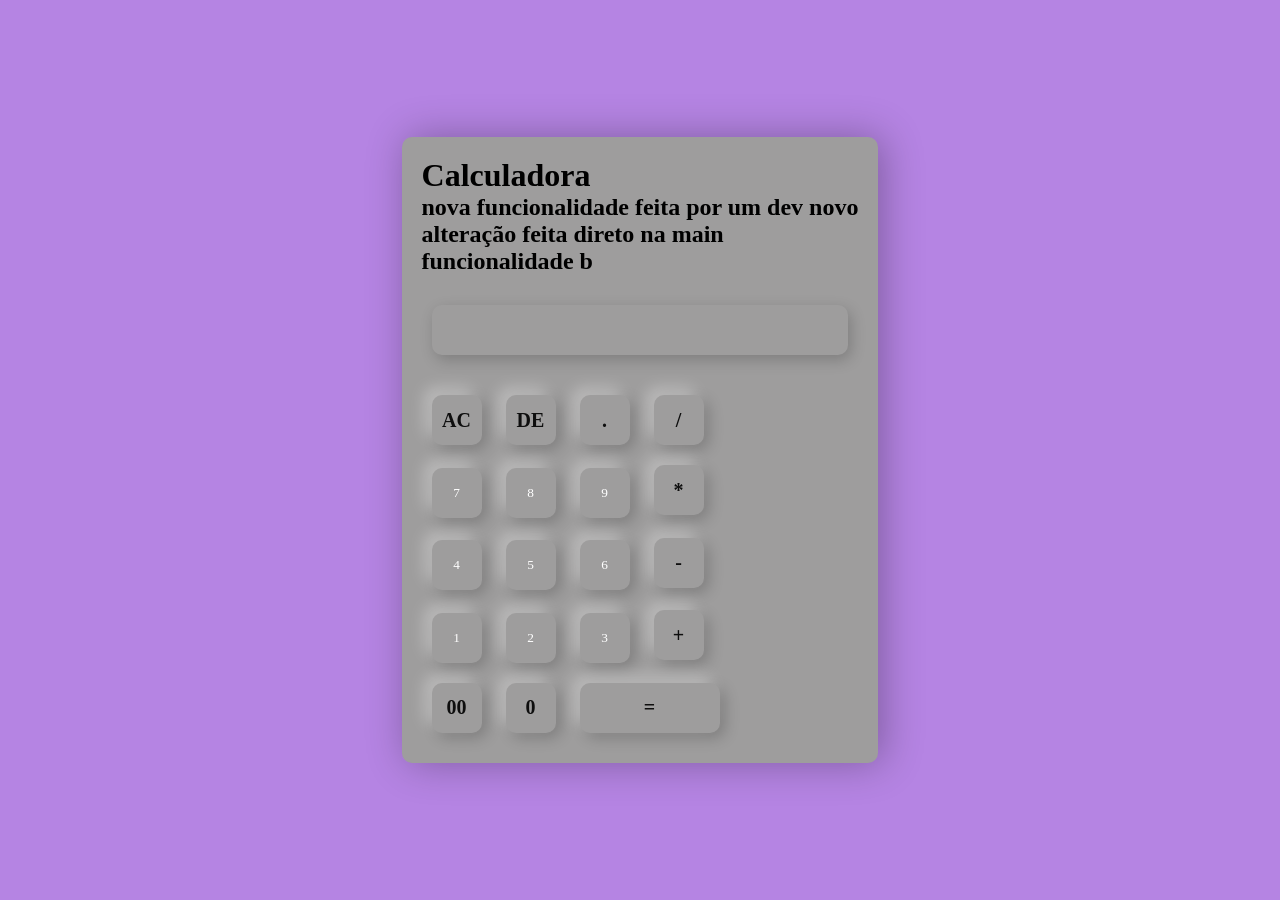
<file: index.html>
<!DOCTYPE html>
<html lang="pt-br">

<head>
    <meta charset="UTF-8">
    <meta name="viewport" content="width=device-width, initial-scale=1.0">
    <link rel="stylesheet" href="styles.css">
    <title>Projeto 1 Calculadora</title>
</head>

<body>
    <div class="main">
        <div class="calculator">
            <form>
                <h1>Calculadora</h1>

                <h2> nova funcionalidade feita por um dev novo</h2>
                <h2> alteração feita direto na main</h2>
                <h2>funcionalidade b</h2>
                <div class="display">
                    <input id="display" type="text" name="display" />
                </div>

                <div>
                    <input type="button" onclick="display.value = ''" value="AC" class="operator" />
                    <input type="button" onclick="display.value = display.value.toString().slice(0, -1)" value="DE"
                        class="operator" />
                    <input type="button" onclick="display.value += '.'" value="." class="operator" />
                    <input type="button" onclick="display.value += '/'" value="/" class="operator" />
                </div>

                <div>
                    <input type="button" onclick="display.value += '7'" value="7" />
                    <input type="button" onclick="display.value += '8'" value="8" />
                    <input type="button" onclick="display.value += '9'" value="9" />
                    <input type="button" onclick="display.value += '*'" value="*" class="operator" />
                </div>

                <div>
                    <input type="button" onclick="display.value += '4'" value="4" />
                    <input type="button" onclick="display.value += '5'" value="5" />
                    <input type="button" onclick="display.value += '6'" value="6" />
                    <input type="button" onclick="display.value += '-'" value="-" class="operator" />
                </div>

                <div>
                    <input type="button" onclick="display.value += '1'" value="1" />
                    <input type="button" onclick="display.value += '2'" value="2" />
                    <input type="button" onclick="display.value += '3'" value="3" />
                    <input type="button" onclick="display.value += '+'" value="+" class="operator" />
                </div>

                <div>
                    <input type="button" onclick="display.value += '00'" value="00" class="operator" />
                    <input type="button" onclick="display.value += '0'" value="0" class="operator" />
                    <input id="equal" type="button" onclick="display.value = eval(display.value)" value="="
                        class="operator equal" />
                </div>
            </form>
        </div>
    </div>

    <script>
        let getedResult = false;
        const equalButton = document.getElementById("equal");
        const display = document.getElementById("display");
        const buttons = document.querySelectorAll("input[type=button]");
        // equalButton.addEventListener("click", () => {
        //     display.value = "";
        // })

        buttons.forEach((button) => {
            button.addEventListener("click", () => {
                console.log(button.value);
            })
        })
        //minuto parado: 11:53
        //parte 4
    </script>

</body>

</html>
</file>
<file: styles.css>
* {
    margin: 0;
    padding: 0;
    box-sizing: border-box;
    font-family: Georgia, 'Times New Roman', Times, serif;
}

.main {
    width: 100%;
    height: 100vh;
    background-color: rgb(181, 132, 227);
    display: flex;
    justify-content: center;
    align-items: center;
}

.calculator {
    background-color: rgb(158, 157, 157);
    padding: 20px;
    border-radius: 10px;
    box-shadow: 5px 0px 40px rgba(0, 0, 0, 0.3);
}

.calculator form input {
    border-radius: 10px;
    border: 0;
    outline: 0;
    width: 50px;
    height: 50px;
    box-shadow: -8px -8px 15px rgba(255, 255, 255, 0.3), 5px 5px 15px rgba(0, 0, 0, 0.2);
    background-color: transparent;
    color: white;
    margin: 10px;
}

.calculator form input:hover {
    border: 0;
    outline: 0;
    width: 50px;
    height: 50px;
    box-shadow: none;
    transition: 100ms;
    background-color: transparent;
    color: white;
    margin: 10px;
}

form .display {
    display: flex;
    justify-content: end;
    margin: 20px 0px;
}

form .display input {
    text-align: right;
    flex: 1;
    box-shadow: 3px 5px 15px rgba(0, 0, 0, 0.2);
    font-size: 45px;
}

form input.equal {
    width: 140px;
}

form input.operator {
    color: rgb(14, 14, 14);
    font-size: 20px;
    font-weight: bold;
}
</file>
